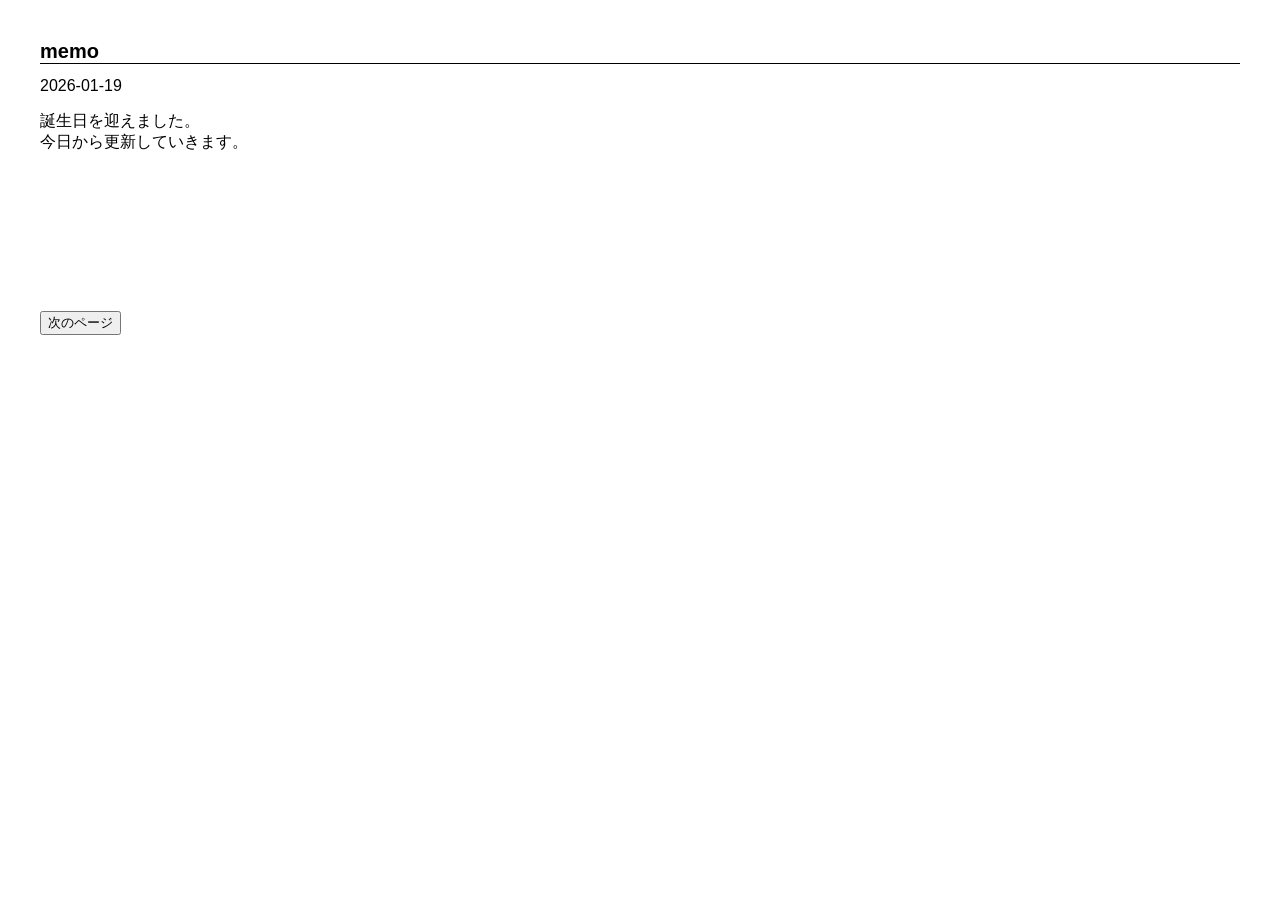
<file: index.html>
<!DOCTYPE html>
 <html lang="ja">
 <head>
    <meta charset="UTF-8">
    <meta name="viewport" content="width=device-width, initial-scale=1.0">
    <title>Document</title>
    <link rel="stylesheet" href="style.css">
 </head>
 <body>
    <header>
        <h1>memo</h1>
    </header>
    <main>
        <article class="entry">
            <time datetime="2026/01/19">2026-01-19</time>
            <p>誕生日を迎えました。<br>今日から更新していきます。</p>
        </article>
    </main>
    <button onclick="location.href='2page.html'" class="next">次のページ</button>

 </body>
 </html>
</file>
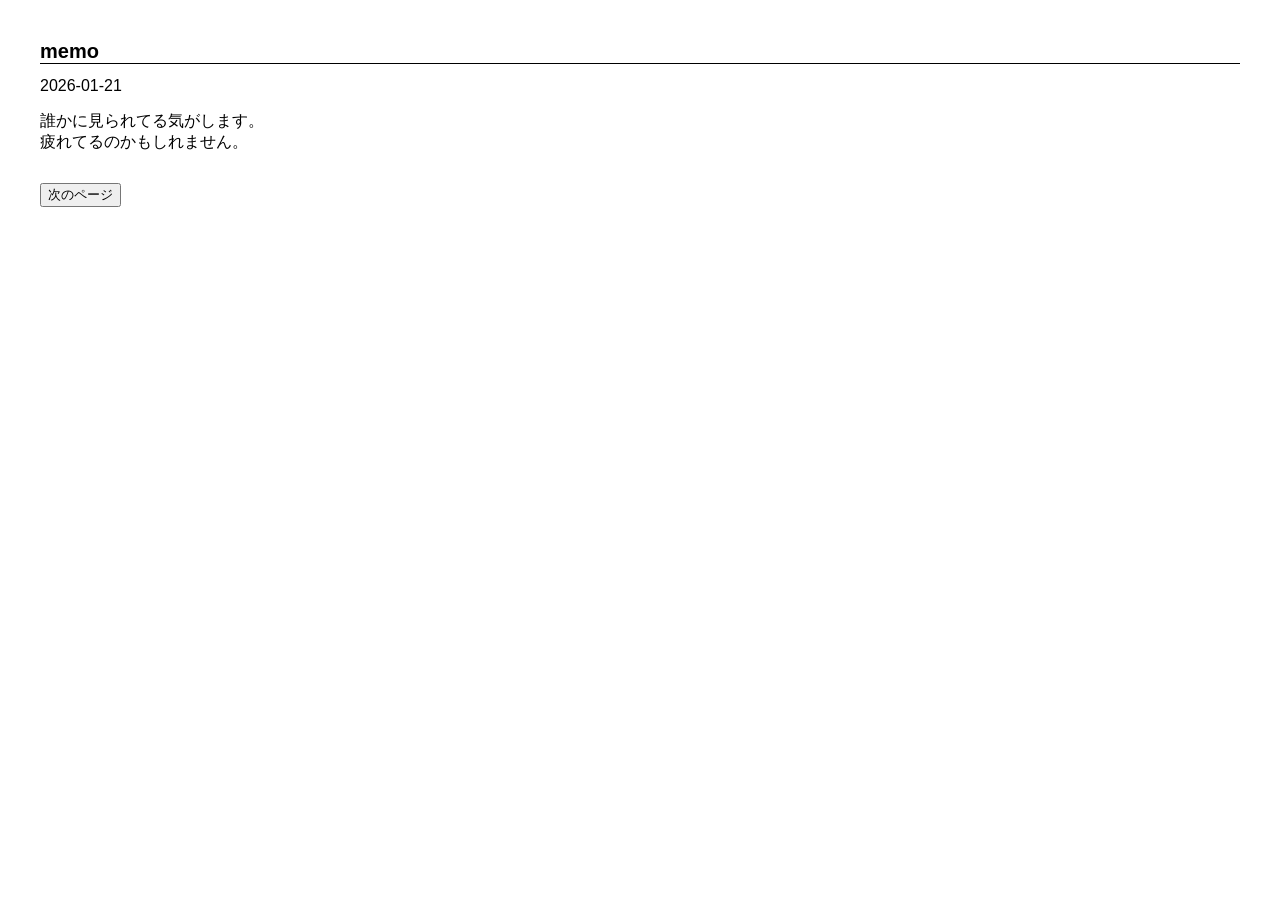
<file: 2page.html>
<!DOCTYPE html>
 <html lang="ja">
 <head>
    <meta charset="UTF-8">
    <meta name="viewport" content="width=device-width, initial-scale=1.0">
    <title>Document</title>
    <link rel="stylesheet" href="style.css">
 </head>
 <body>
    <header>
        <h1>memo</h1>
    </header>
    <main>
        <article class="entry">
            <time datetime="2026/01/21">2026-01-21</time>
            <p>誰かに見られてる気がします。<br>疲れてるのかもしれません。</p>
        </article>
    </main>
    <button onclick="location.href='3page.html'">次のページ</button>

 </body>
 </html>
</file>
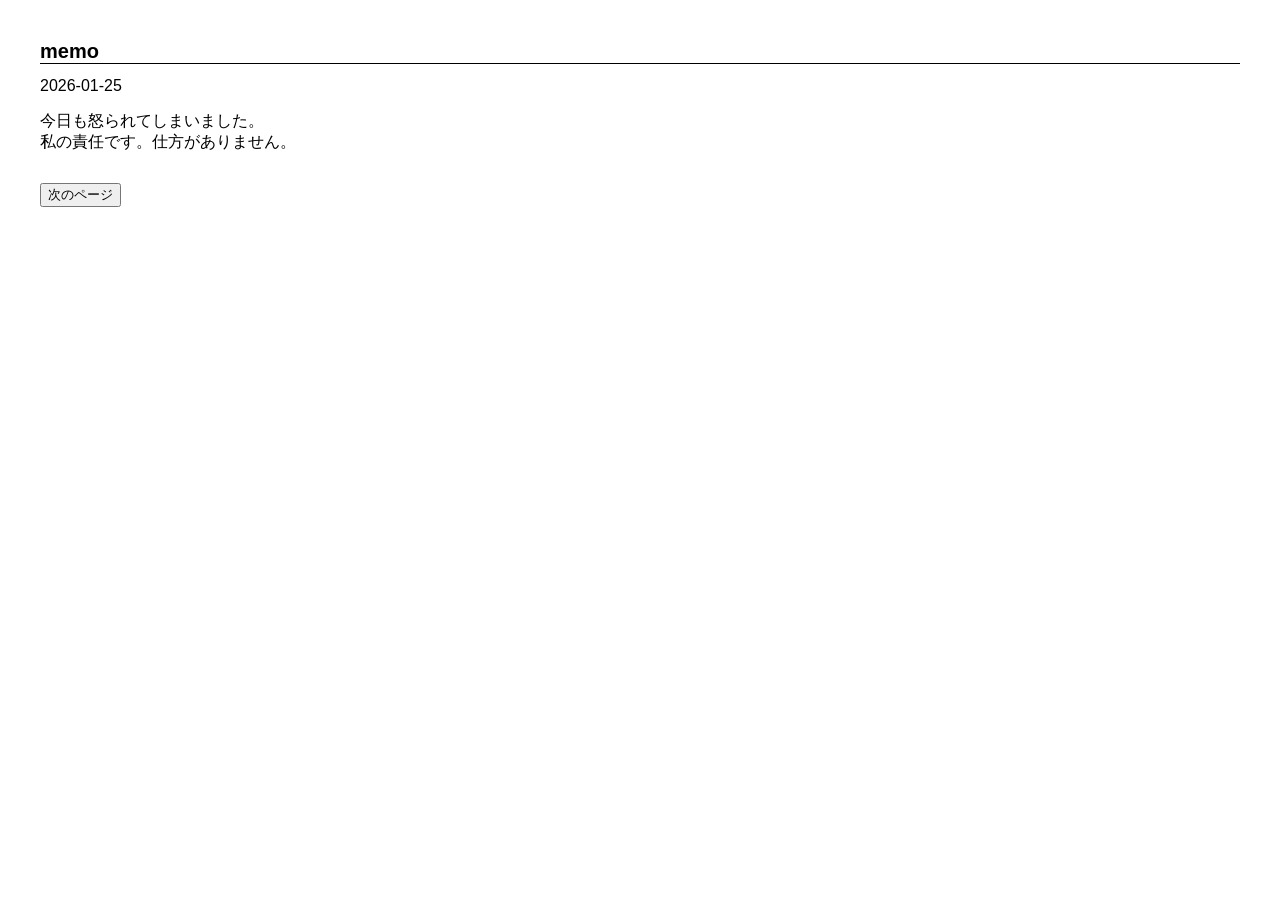
<file: 3page.html>
<!DOCTYPE html>
 <html lang="ja">
 <head>
    <meta charset="UTF-8">
    <meta name="viewport" content="width=device-width, initial-scale=1.0">
    <title>Document</title>
    <link rel="stylesheet" href="style.css">
 </head>
 <body>
    <header>
        <h1>memo</h1>
    </header>
    <main>
        <article class="entry">
            <time datetime="2026/01/25">2026-01-25</time>
            <p>今日も怒られてしまいました。<br>私の責任です。仕方がありません。</p>
        </article>
    </main>
    <button onclick="location.href='4page.html'">次のページ</button>

 </body>
 </html>
</file>
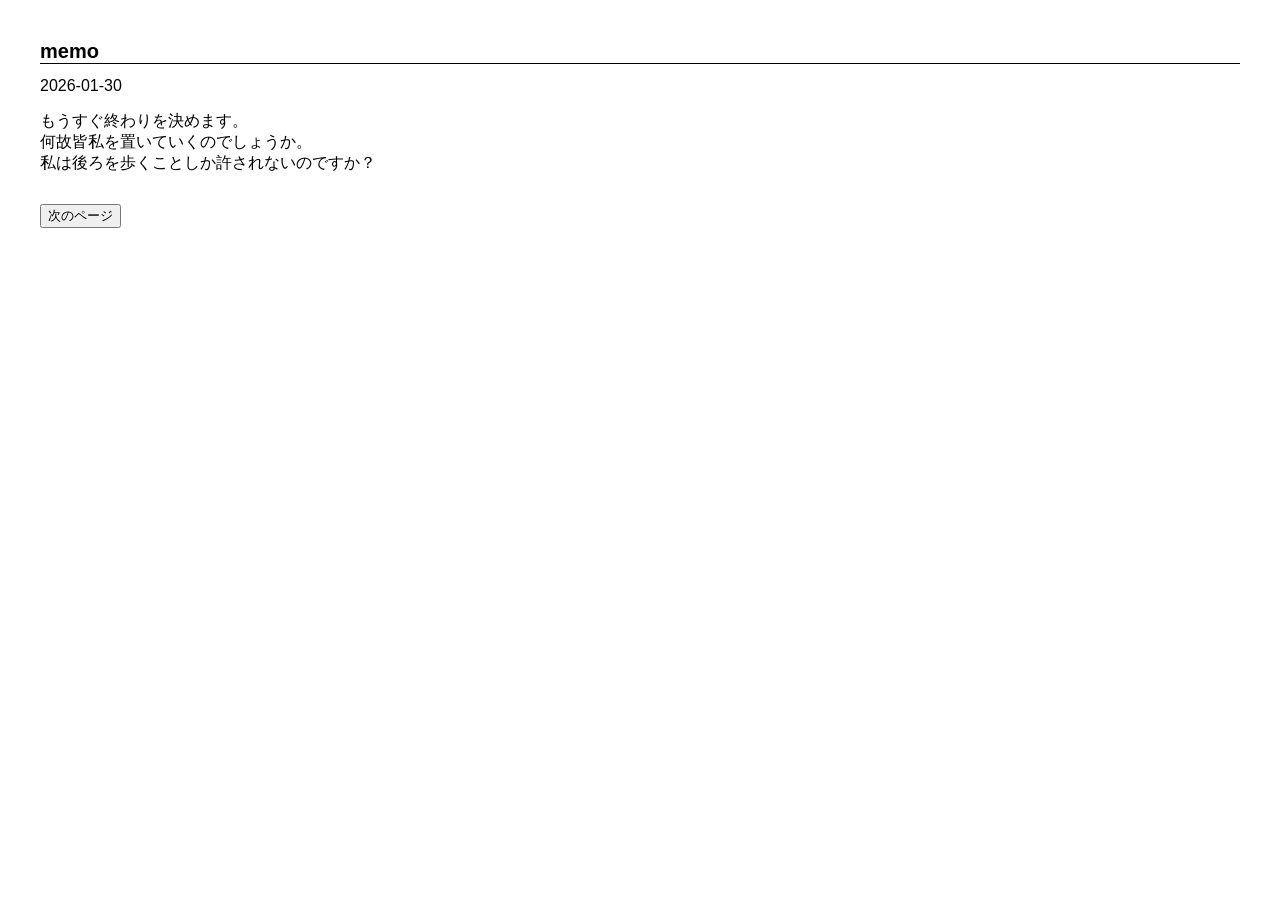
<file: 4page.html>
<!DOCTYPE html>
 <html lang="ja">
 <head>
    <meta charset="UTF-8">
    <meta name="viewport" content="width=device-width, initial-scale=1.0">
    <title>Document</title>
    <link rel="stylesheet" href="style.css">
 </head>
 <body>
    <header>
        <h1>memo</h1>
    </header>
    <main>
        <article class="entry">
            <time datetime="2026/01/30">2026-01-30</time>
            <p>もうすぐ終わりを決めます。<br>何故皆私を置いていくのでしょうか。<br>私は後ろを歩くことしか許されないのですか？</p>
        </article>
    </main>
    <button onclick="location.href='5page.html'">次のページ</button>

 </body>
 </html>
</file>
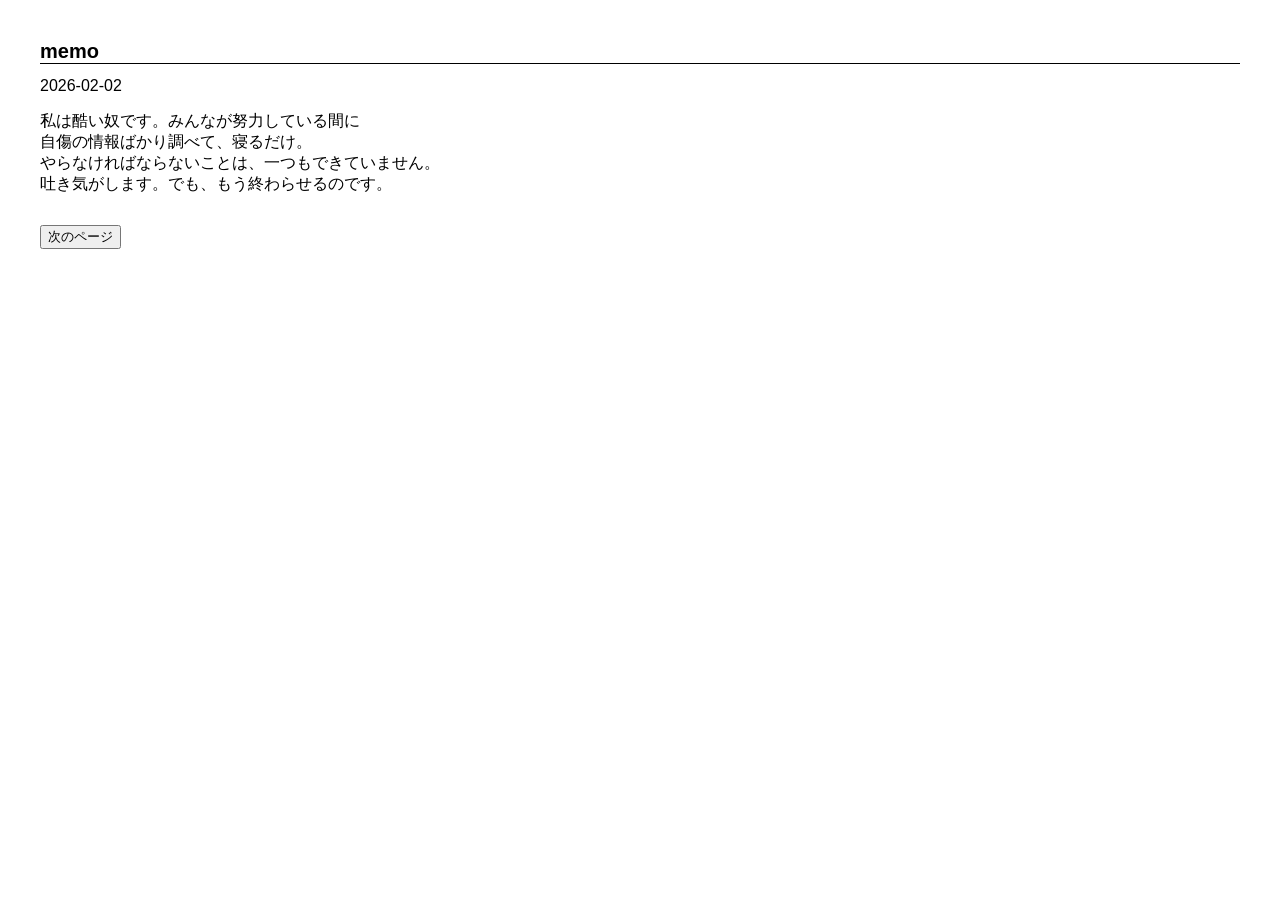
<file: 5page.html>
<!DOCTYPE html>
 <html lang="ja">
 <head>
    <meta charset="UTF-8">
    <meta name="viewport" content="width=device-width, initial-scale=1.0">
    <title>Document</title>
    <link rel="stylesheet" href="style.css">
 </head>
 <body>
    <header>
        <h1>memo</h1>
    </header>
    <main>
        <article class="entry">
            <time datetime="2026/02/02">2026-02-02</time>
            <p>私は酷い奴です。みんなが努力している間に<br>自傷の情報ばかり調べて、寝るだけ。<br>やらなければならないことは、一つもできていません。<br>吐き気がします。でも、もう終わらせるのです。</p>
        </article>
    </main>
    <button onclick="location.href='6page.html'">次のページ</button>

 </body>
 </html>
</file>
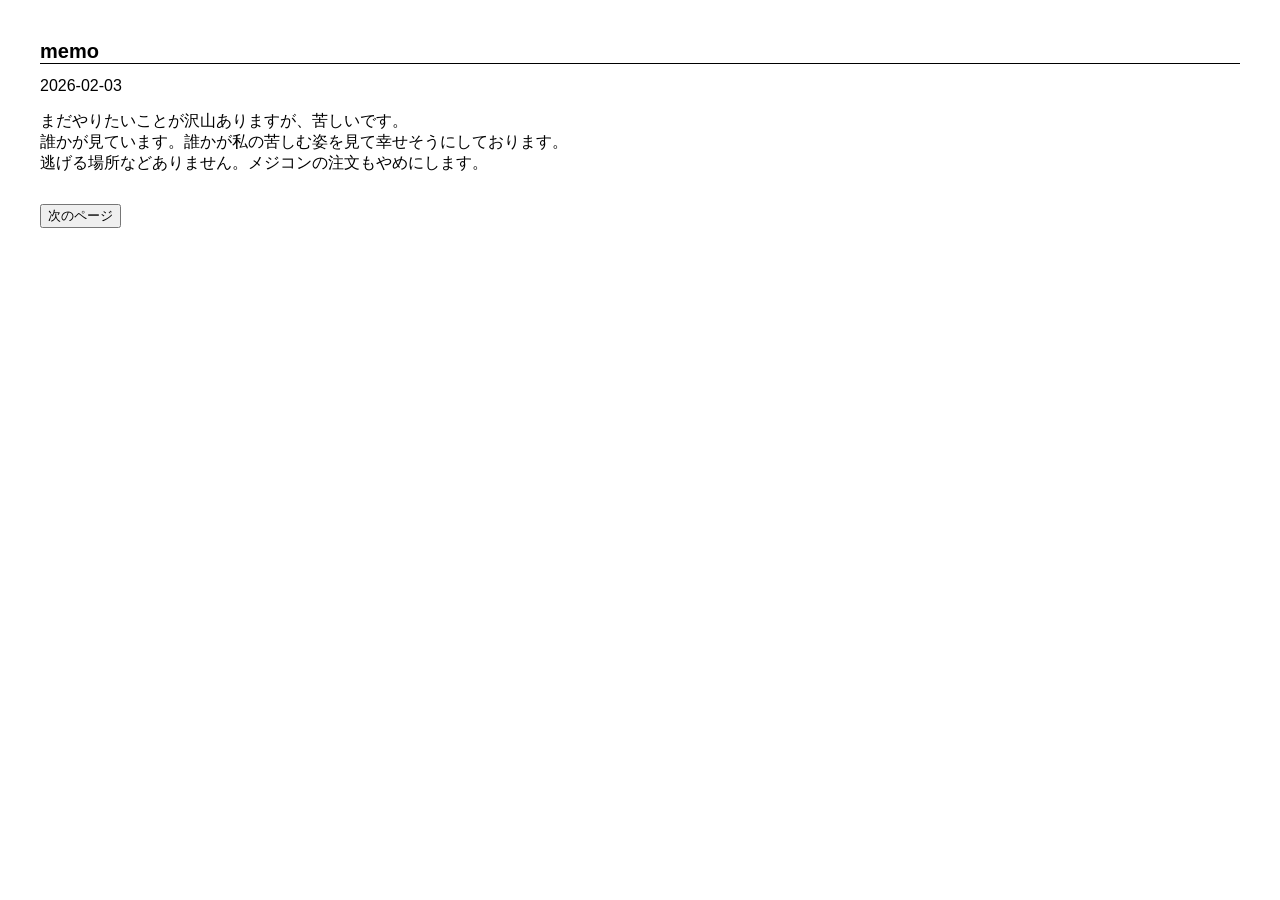
<file: 6page.html>
<!DOCTYPE html>
 <html lang="ja">
 <head>
    <meta charset="UTF-8">
    <meta name="viewport" content="width=device-width, initial-scale=1.0">
    <title>Document</title>
    <link rel="stylesheet" href="style.css">
 </head>
 <body>
    <header>
        <h1>memo</h1>
    </header>
    <main>
        <article class="entry">
            <time datetime="2026/02/03">2026-02-03</time>
            <p>まだやりたいことが沢山ありますが、苦しいです。<br>誰かが見ています。誰かが私の苦しむ姿を見て幸せそうにしております。<br>逃げる場所などありません。メジコンの注文もやめにします。</p>
        </article>
    </main>
    <button onclick="location.href='none.html'">次のページ</button>

 </body>
 </html>
</file>
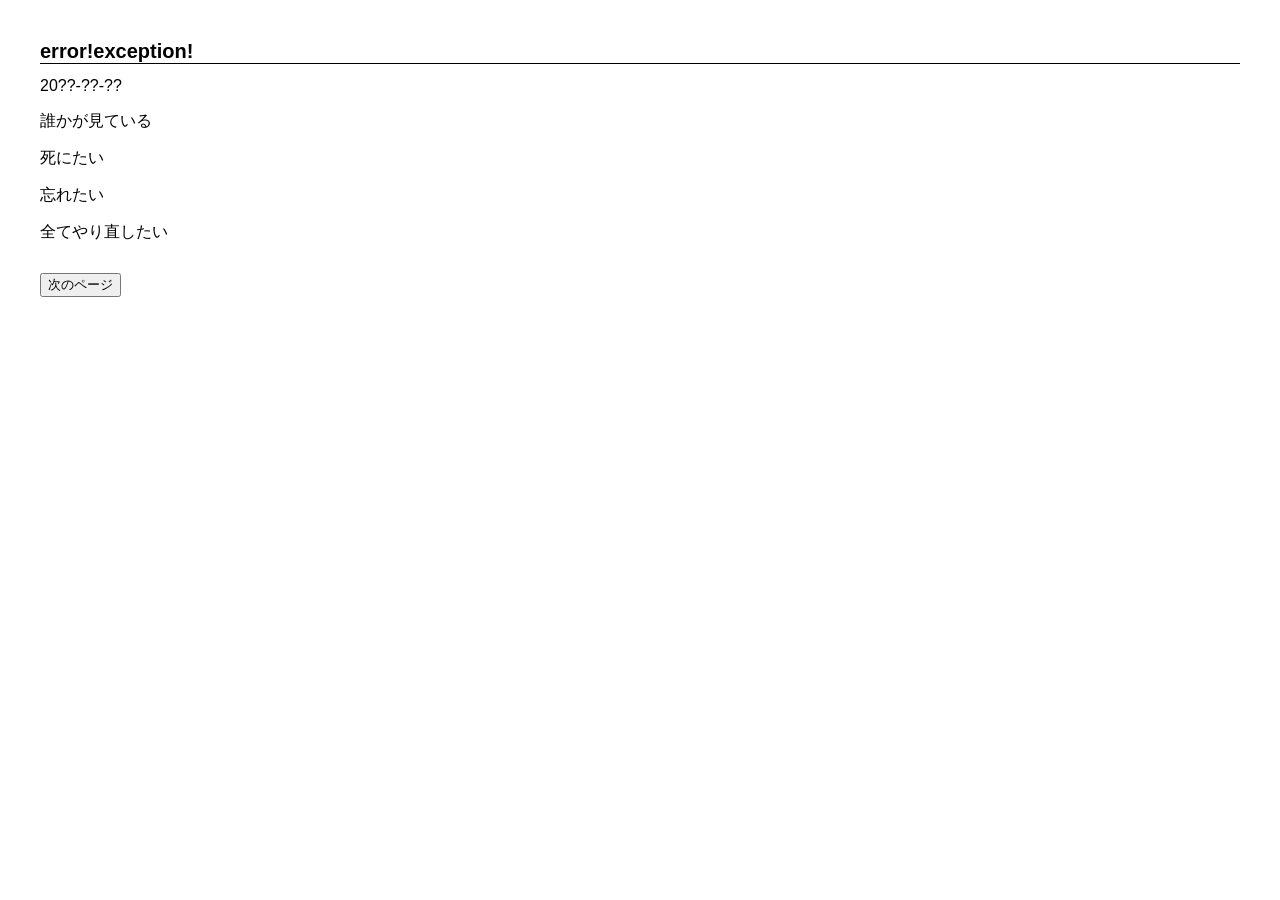
<file: none.html>
<!DOCTYPE html>
 <html lang="ja">
 <head>
    <meta charset="UTF-8">
    <meta name="viewport" content="width=device-width, initial-scale=1.0">
    <title>?????????????</title>
    <link rel="stylesheet" href="style.css">
 </head>
 <body>
    <header>
        <h1>error!exception!</h1>
    </header>
    <main>
        <article class="entry">
            <time datetime="20??/??/??">20??-??-??</time>
            <p>誰かが見ている</p>
            <p>死にたい</p>
            <p>忘れたい</p>
            <p>全てやり直したい</p>
        </article>
    </main>
    <button onclick="location.href='error.html'" id="error">次のページ</button>
    <script src="script.js"></script>
 </body>
 </html>
</file>
<file: style.css>
body {
  background: #ffffff;
  color: #000;
  font-family: "MS PGothic", "MS Gothic", sans-serif;
  margin: 40px;
}

h1 {
  font-size: 20px;
  border-bottom: 1px solid #000;
}

.entry {
  margin-bottom: 30px;
}

.date {
  font-size: 12px;
  color: #555;
}

a {
  color: #0000ee;
  text-decoration: underline;
}

.next{
    margin-top: 8rem;
    
}
</file>
